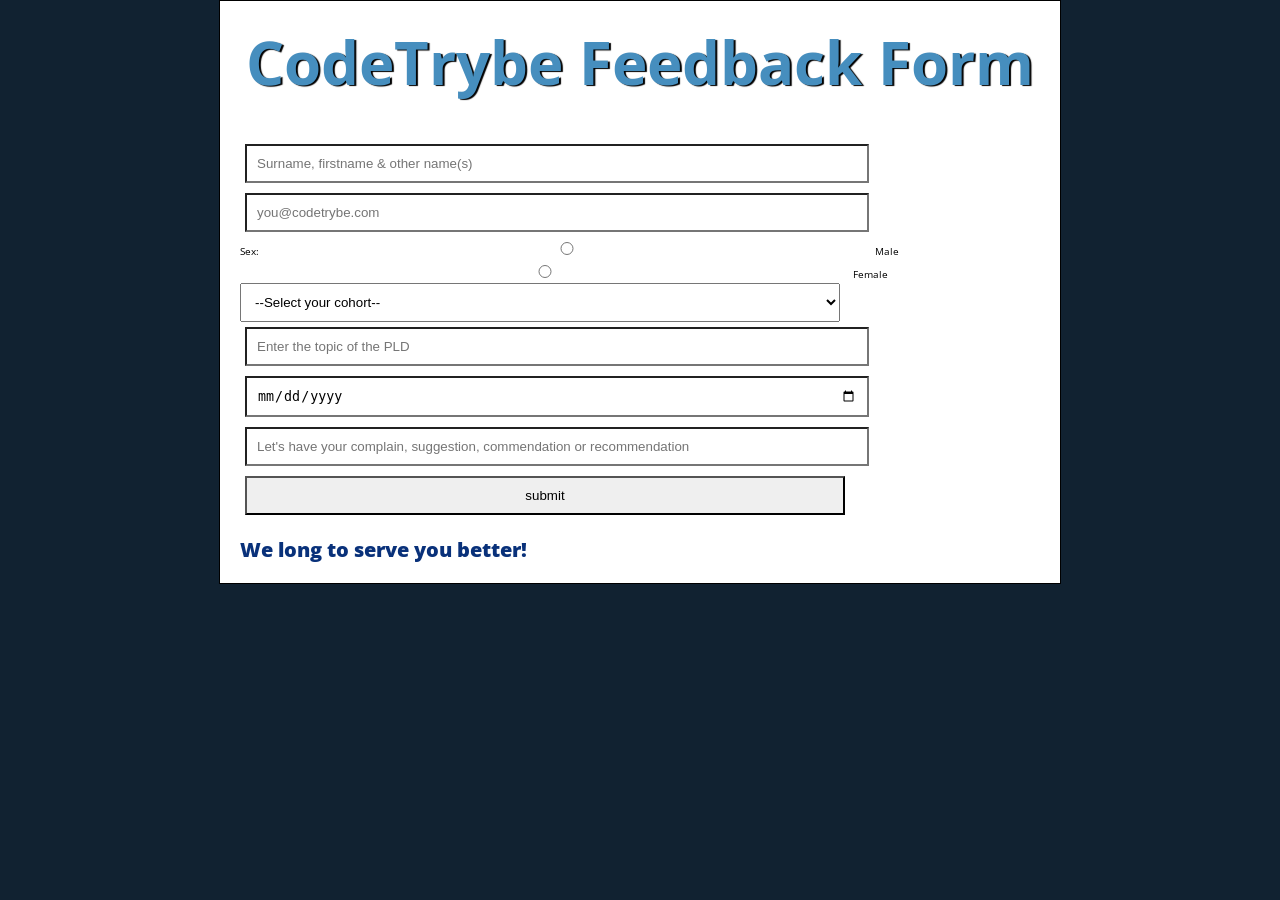
<file: feedbackForm/index.html>
<!DOCTYPE html>
<html lang="en">
  <head>
    <meta charset="utf-8">
    <title>Feedback form</title>
    <link href="http://fonts.googleapis.com/css?family=Open+Sans" rel="stylesheet" type="text/css">
    <link href="styles/style.css" rel="stylesheet" type="text/css">
  </head>
  <body>
    <h1>CodeTrybe Feedback Form</h1>

    <div class="theForm">
    <p>
      <form enctype="text/plain" method="get" name="feedbackForm" onsubmit="submit()" autocomplete="on">
        <input name="fullname" required placeholder="Surname, firstname & other name(s)"><br>
        <input type="email" name="email" required placeholder="you@codetrybe.com" ><br>
        <span class="sex">
          Sex:
          <input type="radio" name="sex" value="male">
          Male
          <input type="radio" name="sex" value="female">
          Female
        </span>
        <br>
        <select name="cohort">
          <option value="">--Select your cohort--</option>
          <option value="cohort-5">Cohort 5</option>
          <option value="cohort-6">Cohort 6</option>
          <option value="cohort-7">Cohort 7</option>
          <option value="cohort-8">Cohort 8</option>
          <option value="cohort-9">Cohort 9</option>
          <option value="cohort-10">Cohort 10</option>
          <option value="cohort-11">Cohort 11</option>
          <option value="cohort-x">Others</option>
        </select><br>
        <input name="pldTopic" required placeholder="Enter the topic of the PLD"><br>
        <input type="date" name="date" required><br>
        <input type="text" name="feedback" placeholder="Let's have your complain, suggestion, commendation or recommendation">
        <br><input type="button" value="submit">
      </form>
    </p>
  </div>
  </body>
  <footer><!--See the main.js file for the content--></footer>
  <script src="scripts/main.js"></script>
</html>
</file>
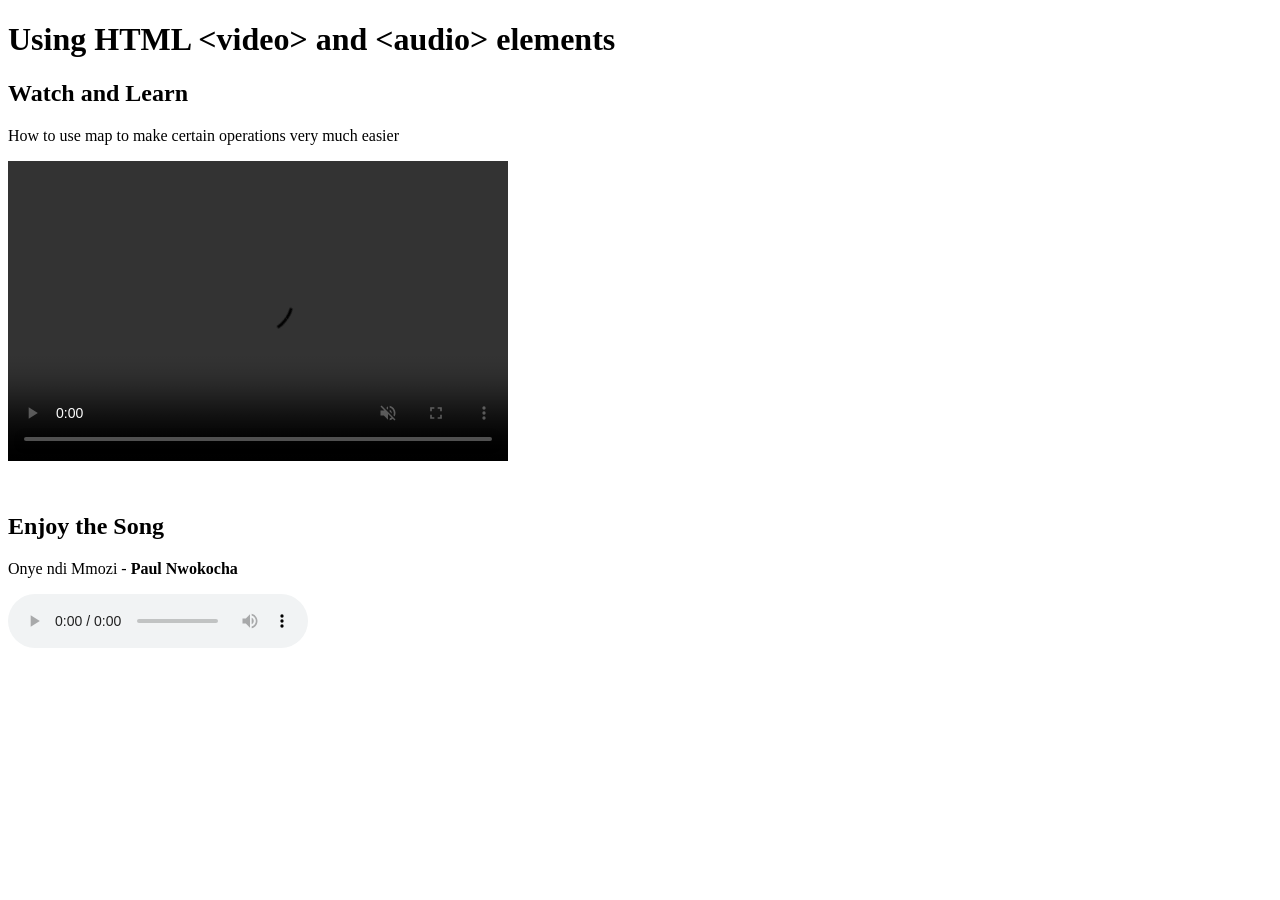
<file: fullstack_course/1-html/video-and-audio.html>
<!DOCTYPE html>
<html lang="en">
<head>
    <meta charset="UTF-8">
    <meta name="viewport" content="width=device-width, initial-scale=1.0">
    <title>Practice Session</title>
</head>
<body>
    <h1>Using HTML &lt;video&gt; and &lt;audio&gt; elements</h1>
    <section>
        <h2>Watch and Learn </h2>
        <p>How to use map to make certain operations very much easier</p>
        <video src="https://cdn.freecodecamp.org/curriculum/labs/what-is-the-map-method-and-how-does-it-work.mp4"
        controls width="500" height="300" loop muted>
        <source>
    </video>
    </section>
    <pre> </pre> <!--Just to add a line after the videon-->
    <section>
        <h2>Enjoy the Song</h2>
        <p>Onye ndi Mmozi - <strong>Paul Nwokocha</strong></p>
        <audio
            src="https://files.ceenaija.com/wp-content/uploads/music/2024/10/Paul_Nwokocha_-_Onye_Ndi_Mmuosi_CeeNaija.com_.mp3"
            controls
            preload="metadata"
            autoplay
        ></audio>
    </section>
</body>
</html>
</file>
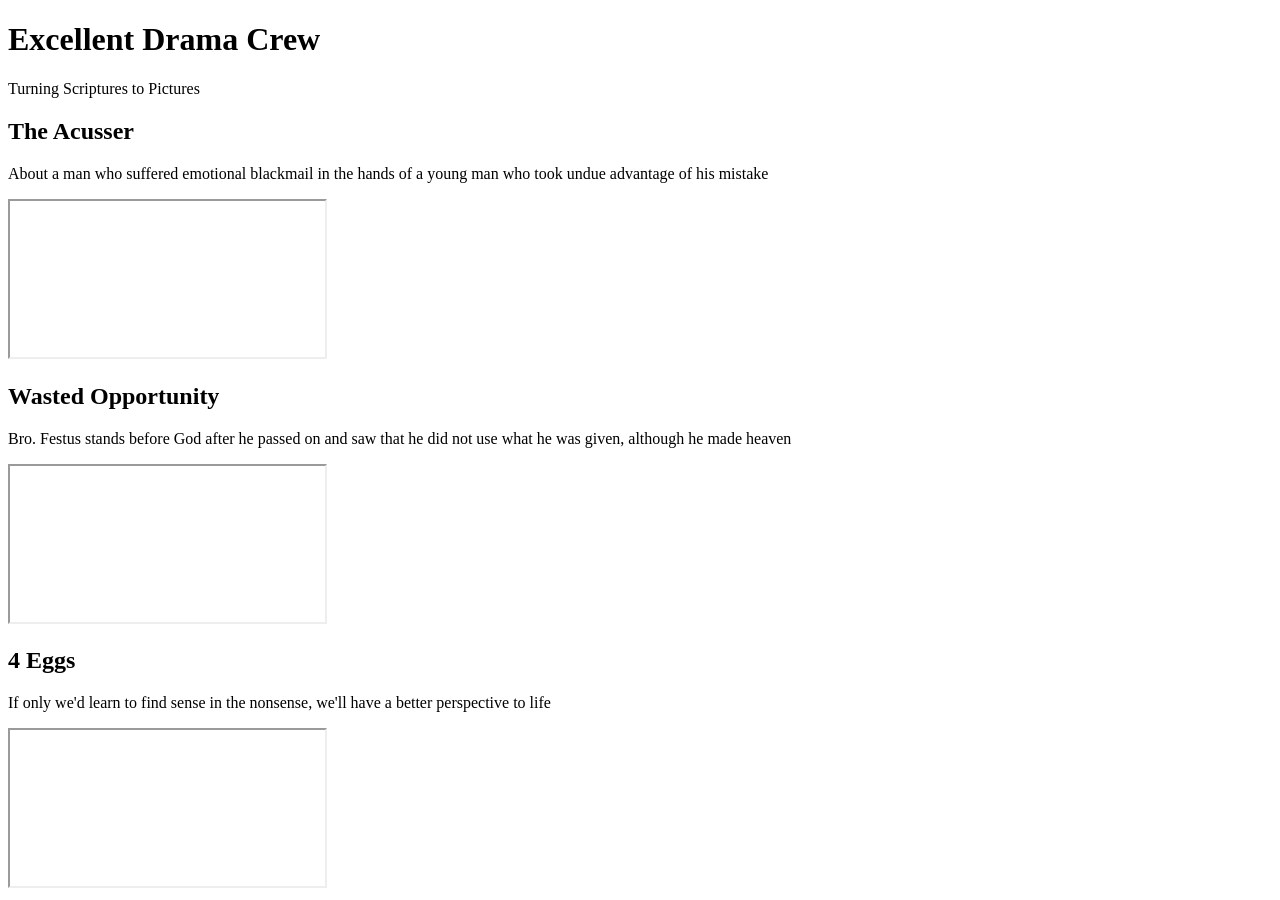
<file: fullstack_course/1-html/video-compilation-page.html>
<!DOCTYPE html>
<html lang="en">

<head>
    <meta charset="utf-8">
    <title>EDC Videos</title>
</head>

<body>
    <main>
        <h1>Excellent Drama Crew</h1>
        <p>Turning Scriptures to Pictures</p>
        <section>
            <h2>The Acusser</h2>
            <p>
                About a man who suffered emotional blackmail in the hands of a young man who took undue advantage of his mistake
            </p>
            <iframe 
                src="https://youtu.be/JCzp0PbgMVE?si=BmevjKKzgaWPoN45"
                title="The Accuser by Excellent Drama Crew"
                width="315"
                height="156"
            ></iframe>
        </section>
        <section>
            <h2>Wasted Opportunity</h2>
            <p>Bro. Festus stands before God after he passed on and saw that he did not use what he was given, although he made heaven</p>
            <iframe src="https://youtu.be/NxUUz8VPy7k?si=slYw-EGUQ47OBFCj" title="Wasted Opportunity by Excellent Drama Crew" width="315" height="156">
            </iframe>
        </section>
        <section>
            <h2>4 Eggs</h2>
            <p>
                If only we'd learn to find sense in the nonsense, we'll have a better perspective to life
            </p>
            <iframe
            src="https://youtu.be/sI-agin6xh8?si=MaN5TH02ejqRFr-b"
            title="4 Eggs by Excellent Drama Crew"
            width="315"
            height="156"
            ></iframe>
        </section>
    </main>
</body>
</html>
</file>
<file: feedbackForm/styles/style.css>
html {
  font-size: 10px;
  font-family: 'Open Sans', sans-serif;
}


h1 {
  font-size: 60px;
  text-align: center;
}

p, li {
  font-size: 16px;
  line-height: 2;
  letter-spacing: 1px;
}


html {
  background-color: #112231;
}

body {
  width: 800px;
  margin: 0 auto;
  background-color: #ffffff;
  padding: 0 20px 20px 20px;
  border: 1px solid black;
}

h1 {
  margin: 0;
  padding: 20px 0;
  color: #468ebe;
  text-shadow: 2px 1px 1px black;
}

input {
  width: 600px;
  background-attachment: scroll;
  background-size: contain;
  padding: 10px;
  margin: 5px;
}

select {
  width: 600px;
  padding: 10px;
}

span{
  float: left;
}

img {
  display: block;
  margin: 0 auto;
}
footer{
  color: #09317a;
  font-size: 20px;
  font-weight: 800;
  bottom: 0px;
}
</file>
